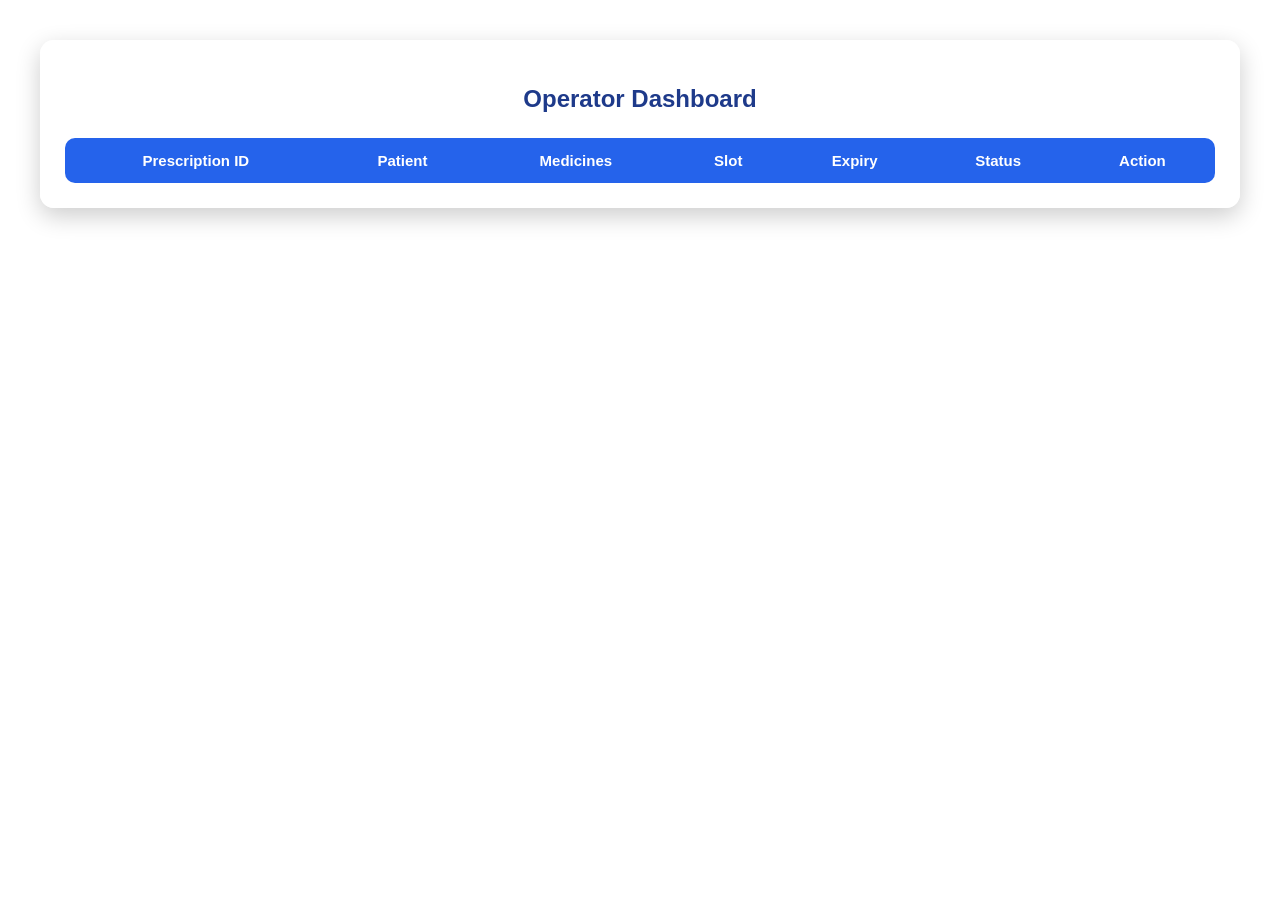
<file: operator-ui/operator-dashboard.html>
<!DOCTYPE html>
<html lang="en">
<head>
  <meta charset="UTF-8">
  <title>Operator Dashboard</title>
  <link rel="stylesheet" href="operator.css">
</head>
<body>

  <div class="container">
    <h2>Operator Dashboard</h2>

    <table>
      <thead>
        <tr>
          <th>Prescription ID</th>
          <th>Patient</th>
          <th>Medicines</th>
          <th>Slot</th>
          <th>Expiry</th>
          <th>Status</th>
          <th>Action</th>
        </tr>
      </thead>
      <tbody id="prescriptionTable">
        <!-- Data will be loaded dynamically -->
      </tbody>
    </table>
  </div>

  <script src="operator.js"></script>
</body>
</html>
</file>
<file: operator-ui/operator.css>
/* Page background */
body {
  margin: 0;
  font-family: "Segoe UI", Arial, sans-serif;
  background: url("https://png.pngtree.com/thumb_back/fh260/background/20230911/pngtree-pharmaceutical-medicine-on-white-background-image_13182873.png") no-repeat center center fixed;
  background-size: cover;
  padding: 40px;
}

/* Main container */
.container {
  background: rgba(255, 255, 255, 0.88);
  padding: 25px;
  border-radius: 14px;
  box-shadow: 0 8px 25px rgba(0, 0, 0, 0.2);
}

/* Heading */
h2 {
  text-align: center;
  color: #1e3a8a;
  margin-bottom: 25px;
}

/* Table */
table {
  width: 100%;
  border-collapse: collapse;
  background: white;
  border-radius: 10px;
  overflow: hidden;
}

/* Table cells */
th, td {
  padding: 14px;
  text-align: center;
  font-size: 15px;
}

/* Table header */
th {
  background-color: #2563eb;
  color: white;
  font-weight: 600;
}

/* Table rows */
td {
  border-bottom: 1px solid #e5e7eb;
}

/* Hover effect */
tbody tr:hover {
  background-color: #eef2ff;
  transition: 0.2s ease-in-out;
}

/* Status styling (optional – if used later) */
.status-pending {
  color: #b45309;
  font-weight: 600;
}

.status-dispensed {
  color: #15803d;
  font-weight: 600;
}

/* Action button (optional) */
button {
  background-color: #2563eb;
  color: white;
  border: none;
  padding: 6px 12px;
  border-radius: 6px;
  cursor: pointer;
}

button:hover {
  background-color: #1e40af;
}
</file>
